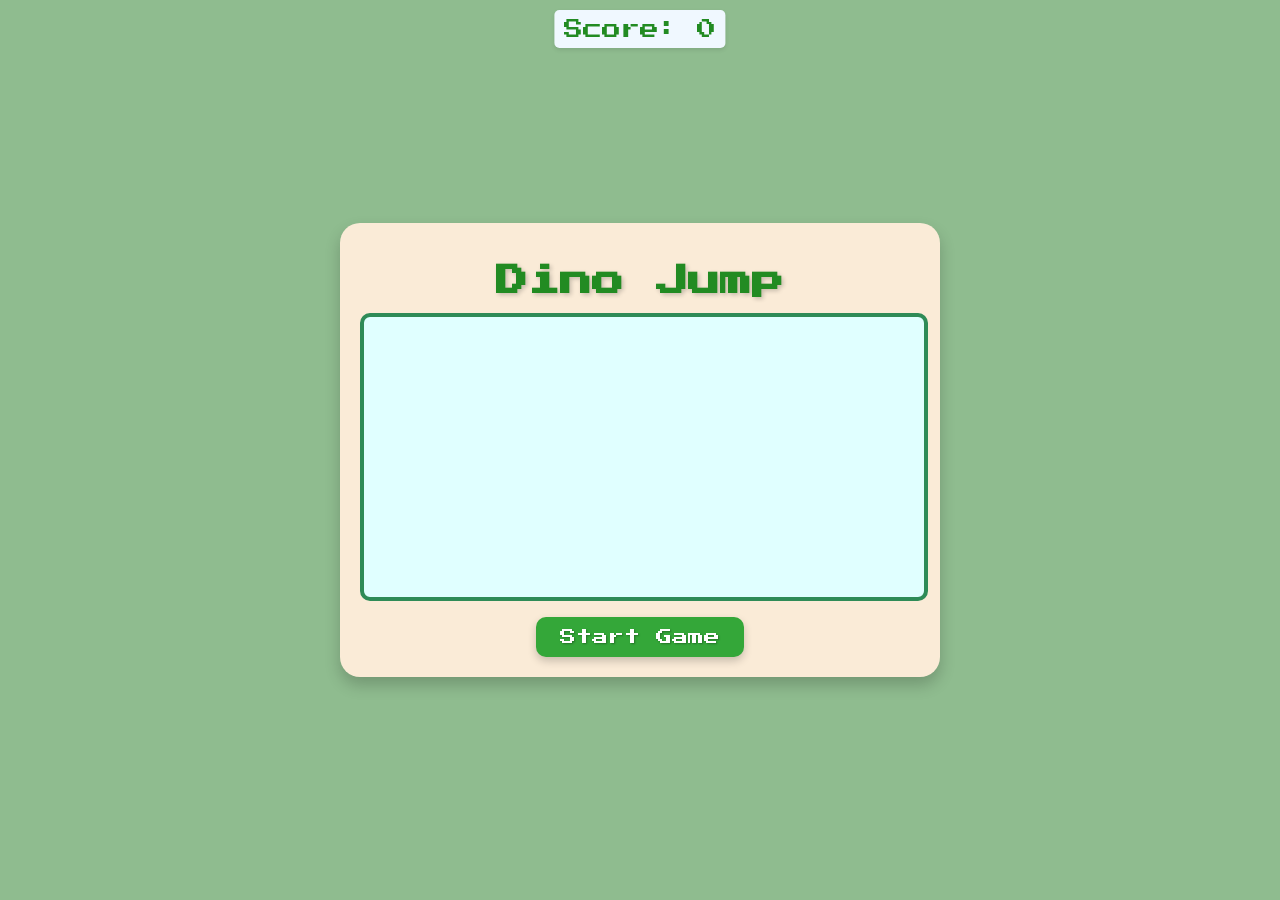
<file: jump.html>
<!DOCTYPE html>
<html lang="en">
<head>
    <meta charset="UTF-8">
    <meta name="viewport" content="width=device-width, initial-scale=1.0">
    <title>Dino Jump</title>
    <link href="https://fonts.googleapis.com/css2?family=Press+Start+2P&display=swap" rel="stylesheet">
    <style>
        body {
            display: flex;
            justify-content: center;
            align-items: center;
            min-height: 100vh;
            background-color: #8FBC8F;
            font-family: 'Press Start 2P', cursive;
            margin: 0;
            overflow: hidden;
        }

        .game-container {
            width: 80%;
            max-width: 600px;
            text-align: center;
            background-color: #FAEBD7;
            border-radius: 20px;
            box-shadow: 0 8px 16px rgba(0,0,0,0.2);
            padding: 20px;
            animation: fadeIn 1s ease;
            box-sizing: border-box;
        }

        @keyframes fadeIn {
            from { opacity: 0; }
            to { opacity: 1; }
        }

        h1 {
            font-size: 2em;
            margin-bottom: 0.5em;
            color: #228B22;
            text-shadow: 2px 2px 4px rgba(0,0,0,0.2);
        }
        @media (max-width: 400px){
           h1{
             font-size: 1.75em
           }
        }

        #game-canvas {
          background-color: #E0FFFF;
          border: 4px solid #2E8B57;
          border-radius: 10px;
          display: block;
          margin: 0 auto;
          max-width: 100%;
          height: auto;
          max-height: 300px;
          aspect-ratio: 6 / 3;
        }

        #start-button {
            padding: 0.75em 1.5em;
            font-size: 1em;
            color: #FFFFFF;
            background-color: #34A739;
            border: none;
            border-radius: 10px;
            cursor: pointer;
            margin-top: 1em;
            transition: background-color 0.3s ease, transform 0.1s ease;
            font-family: 'Press Start 2P', cursive;
            box-shadow: 0 4px 8px rgba(0,0,0,0.2);
            text-shadow: 1px 1px 2px rgba(0,0,0,0.3);
        }

        #start-button:hover {
            background-color: #2A7F2E;
            transform: scale(1.05);
        }

        #start-button:active {
            background-color: #225725;
            transform: scale(0.95);
            box-shadow: 0 2px 4px rgba(0,0,0,0.2);
        }

        #game-over-overlay {
            position: absolute;
            inset: 0;
            display: flex;
            flex-direction: column;
            justify-content: center;
            align-items: center;
            background-color: rgba(0,0,0,0.8);
            color: white;
            font-size: 1.5em;
            z-index: 10;
            display: none;
            animation: fadeIn 0.5s ease;
        }

        #game-over-overlay h2 {
            font-size: 2.5em;
            margin-bottom: 0.5em;
             color: #FF4500;
        }
       @media (max-width: 400px){
          #game-over-overlay h2{
             font-size: 2em;
           }
        }

        #game-over-overlay p {
            margin-bottom: 1em;
            font-size: 1.2em;
        }

        #restart-button {
            padding: 0.75em 1.5em;
            font-size: 1em;
            color: #FFFFFF;
            background-color: #FF6347;
            border: none;
            border-radius: 10px;
            cursor: pointer;
            transition: background-color 0.3s ease, transform 0.1s ease;
            font-family: 'Press Start 2P', cursive;
             box-shadow: 0 4px 8px rgba(0,0,0,0.2);
             text-shadow: 1px 1px 2px rgba(0,0,0,0.3);
        }

        #restart-button:hover {
            background-color: #FF4500;
            transform: scale(1.05);
        }

        #restart-button:active {
            background-color: #C82E00;
            transform: scale(0.95);
            box-shadow: 0 2px 4px rgba(0,0,0,0.2);
        }
       @media (max-width: 400px){
          #restart-button, #start-button{
             font-size: 0.8em;
             padding: 0.5em 1em;
          }
           #game-over-overlay p{
             font-size: 1em
           }
        }
       .score {
          position: absolute;
          top: 10px;
          left: 50%;
          transform: translateX(-50%);
          color: #228B22;
          font-size: 1.2em;
          z-index: 10;
          padding: 0.5em;
          border-radius: 5px;
          background-color: #F0F8FF;
          box-shadow: 0 2px 4px rgba(0, 0, 0, 0.1);
        }
        @media (max-width: 400px){
            .score{
               font-size: 1em;
            }
        }

    </style>
</head>
<body>
    <div class="game-container">
        <h1>Dino Jump</h1>
        <canvas id="game-canvas"></canvas>
        <button id="start-button">Start Game</button>
        <div id="game-over-overlay">
            <h2>Game Over</h2>
            <p>Oh no! The dino crashed.</p>
            <button id="restart-button">Restart</button>
        </div>
         <div class="score">Score: <span id="score-display">0</span></div>
    </div>

    <script>
        const canvas = document.getElementById('game-canvas');
        const ctx = canvas.getContext('2d');
        const startButton = document.getElementById('start-button');
        const gameOverOverlay = document.getElementById('game-over-overlay');
        const restartButton = document.getElementById('restart-button');
        const scoreDisplay = document.getElementById('score-display');
        const dinoColor = '#2E8B57';
        const obstacleColor = '#FF6347';
        const scoreColor = '#228B22';
        const cloudColor = '#E0FFFF';

        let gameRunning = false;
        let dinoX;
        let dinoY;
        let dinoHeight = 50;
        let dinoWidth = 50;
        let dinoSpeed = 0;
        let gravity = 0.8;
        let obstacleX;
        let obstacleY;
        let obstacleWidth = 30;
        let obstacleHeight = 50;
        let obstacleSpeed = 5;
        let isJumping = false;
        let animationFrameId;
        let score = 0;
        let gameSpeed = 1;
        let clouds = [];

        function resizeCanvas() {
            canvas.width = document.querySelector('.game-container').clientWidth;
            canvas.height = canvas.width * 0.75;
        }

        resizeCanvas();
        window.addEventListener('resize', resizeCanvas);

        function drawDino() {
            ctx.fillStyle = dinoColor;
            ctx.fillRect(dinoX, dinoY, dinoWidth, dinoHeight);
        }

        function drawObstacle() {
            ctx.fillStyle = obstacleColor;
            ctx.fillRect(obstacleX, obstacleY, obstacleWidth, obstacleHeight);
        }

       function drawScore() {
            scoreDisplay.textContent = score;
        }

        function drawCloud(cloud) {
            ctx.fillStyle = cloudColor;
            ctx.beginPath();
            ctx.arc(cloud.x, cloud.y, cloud.radius, 0, Math.PI * 2);
            ctx.closePath();
            ctx.fill();
        }

        function updateClouds() {
            if (clouds.length < 5 && Math.random() < 0.03) {
                clouds.push({
                    x: canvas.width + Math.random() * 100,
                    y: canvas.height / 4 * Math.random(),
                    radius: 20 + Math.random() * 10,
                    speed: 0.2 + Math.random() * 0.1,
                });
            }

            for (let i = 0; i < clouds.length; i++) {
                clouds[i].x -= clouds[i].speed;
                drawCloud(clouds[i]);

                if (clouds[i].x + clouds[i].radius < 0) {
                    clouds.splice(i, 1);
                    i--;
                }
            }
        }

        function updateDino() {
            console.log("updateDino: dinoY=", dinoY, "dinoSpeed=", dinoSpeed, "isJumping=", isJumping);
            dinoY += dinoSpeed;
            dinoSpeed += gravity;

            if (dinoY >= canvas.height - dinoHeight) {
                dinoY = canvas.height - dinoHeight;
                dinoSpeed = 0;
                isJumping = false;
            }
        }

        function updateObstacle() {
            obstacleX -= obstacleSpeed;
            if (obstacleX < -obstacleWidth) {
                obstacleX = canvas.width;
                score += 10;
                drawScore();
                gameSpeed += 0.1;
                obstacleSpeed = 5 * gameSpeed;
            }
        }

         function checkCollision() {
            if (
                dinoX < obstacleX + obstacleWidth &&
                dinoX + dinoWidth > obstacleX &&
                dinoY < obstacleY + obstacleHeight &&
                dinoY + dinoHeight > obstacleY
            ) {
                return true;
            }
            return false;
        }

        function resetGame() {
            gameRunning = false;
            gameOverOverlay.style.display = 'none';
            dinoX = 50;
            dinoY = canvas.height - dinoHeight;
            dinoSpeed = 0;
            obstacleX = canvas.width;
            obstacleY = canvas.height - obstacleHeight;
            score = 0;
            gameSpeed = 1;
            obstacleSpeed = 5;
            clouds = [];
            drawScore();
            cancelAnimationFrame(animationFrameId);
            startButton.textContent = 'Start Game';
            resizeCanvas();
        }


        function gameLoop() {
            if (!gameRunning) return;

            ctx.clearRect(0, 0, canvas.width, canvas.height);
            updateClouds();
            drawDino();
            drawObstacle();
            updateDino();
            updateObstacle();
            drawScore();

            if (checkCollision()) {
                gameRunning = false;
                gameOverOverlay.style.display = 'flex';
                cancelAnimationFrame(animationFrameId);
            } else {
                animationFrameId = requestAnimationFrame(gameLoop);
            }
        }

        function startGame() {
            if (!gameRunning) {
                resizeCanvas();
                dinoX = 50;
                dinoY = canvas.height - dinoHeight;
                obstacleX = canvas.width;
                obstacleY = canvas.height - obstacleHeight;
                gameRunning = true;
                gameOverOverlay.style.display = 'none';
                startButton.textContent = 'Restart Game';
                score = 0;
                gameSpeed = 1;
                obstacleSpeed = 5;
                clouds = [];
                gameLoop();
            }
        }

        document.addEventListener('keydown', (event) => {
            console.log("Key pressed:", event.key);
            if (event.key === 'Space' && !isJumping) {
                console.log("Spacebar pressed, jumping");
                isJumping = true;
                dinoSpeed = -12;
            }
        });

        document.addEventListener('touchstart', (event) => {
            console.log("Touch detected");
            if (event.touches.length && !isJumping) {
                console.log("Touch on screen, jumping");
                isJumping = true;
                dinoSpeed = -12;
            }
            event.preventDefault();
        }, { passive: false });


        startButton.addEventListener('click', startGame);
        restartButton.addEventListener('click', startGame);

        resetGame();
    </script>
</body>
</html>
</file>
